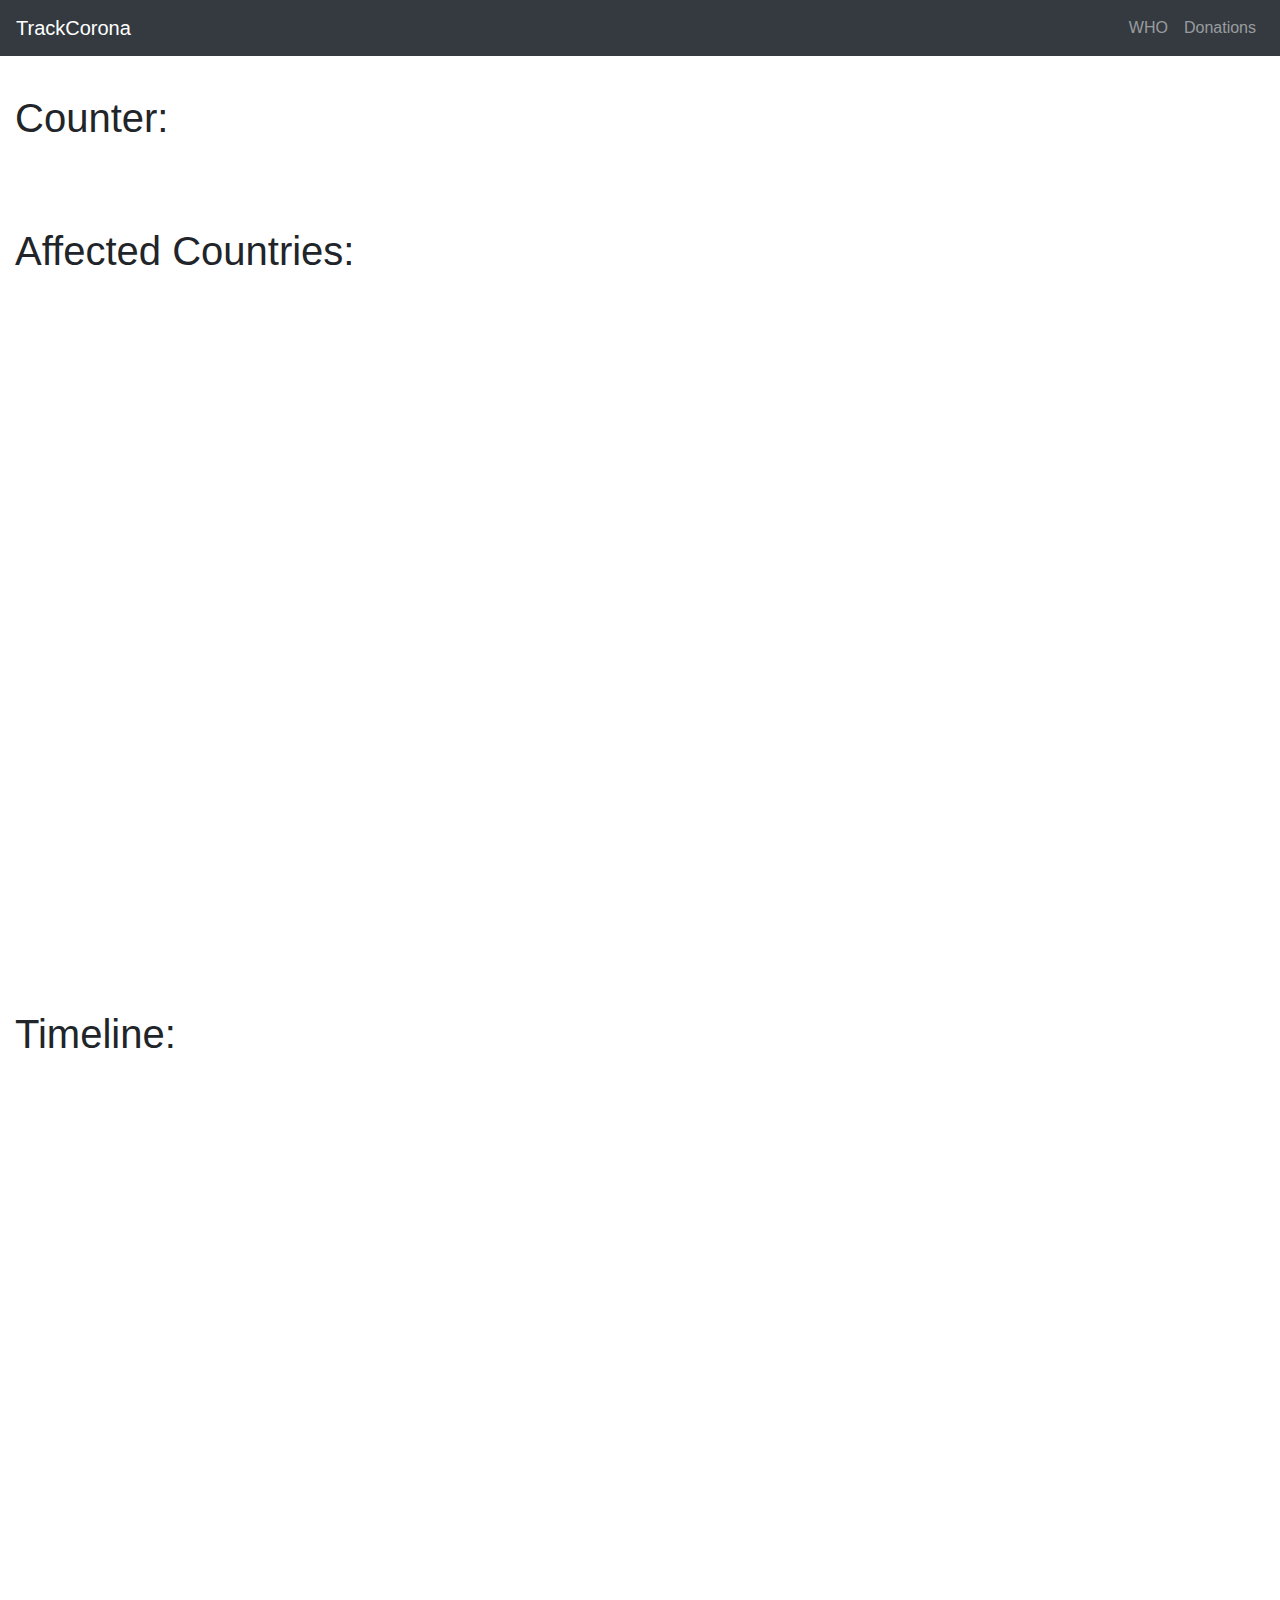
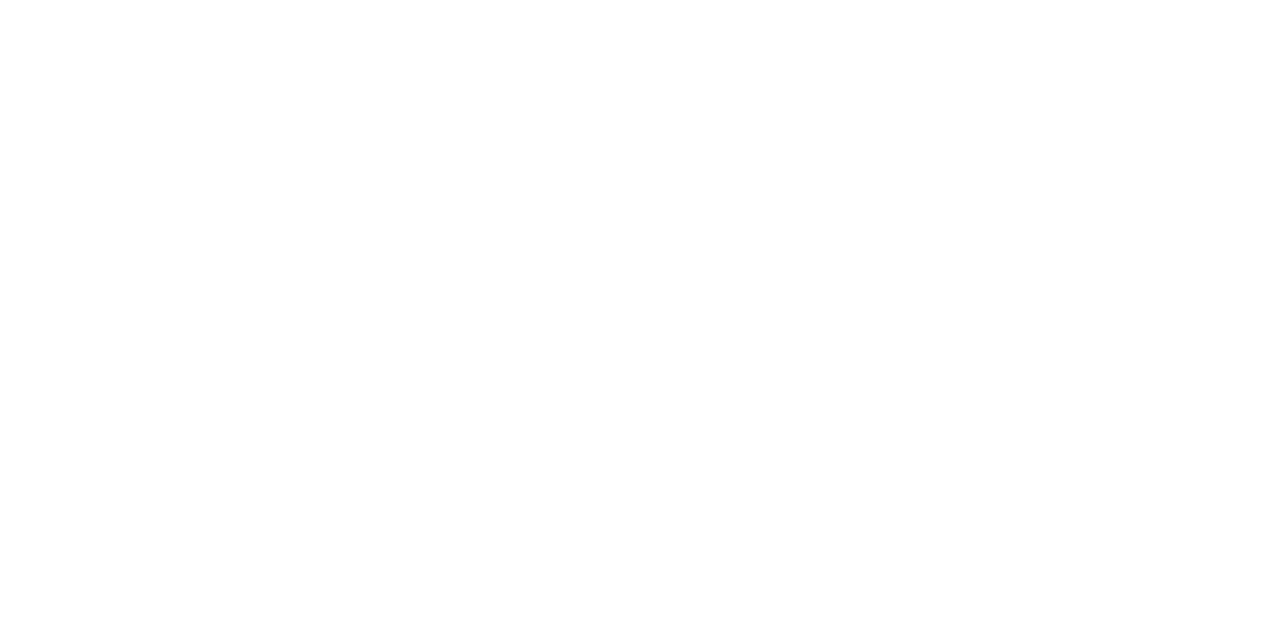
<file: template/mainapp/index.html>
<!DOCTYPE html>
<html>

<head>
    <meta charset="utf-8">
    <title>TrackCorona</title>
    <!-- link for css -->
    <link rel="stylesheet" href="../../static/mainapp/css/indexmaster.css">
    <!-- css bootsrap -->
    <link rel="stylesheet" href="https://stackpath.bootstrapcdn.com/bootstrap/4.4.1/css/bootstrap.min.css" integrity="sha384-Vkoo8x4CGsO3+Hhxv8T/Q5PaXtkKtu6ug5TOeNV6gBiFeWPGFN9MuhOf23Q9Ifjh" crossorigin="anonymous">
</head>

<body>
    <!-- Nav Bar -->
    <nav class="navbar navbar-expand-lg navbar-dark bg-dark  ">
        <a class="navbar-brand" href="#">TrackCorona</a>

        <button class="navbar-toggler" type="button" data-toggle="collapse" data-target="#navbarSupportedContent" aria-controls="navbarSupportedContent" aria-expanded="false" aria-label="Toggle navigation">
            <span class="navbar-toggler-icon"></span>
        </button>
        <div class="collapse navbar-collapse" id="navbarSupportedContent">
            <ul class="navbar-nav ml-auto">
                <li class="nav-item "">
                <a class=" nav-link" href="">WHO</a>
                </li>
                <li class="nav-item "">
                <a class=" nav-link" href="">Donations</a>
                </li>
            </ul>
        </div>
    </nav>
    
    
    <div class="container-fluid">
        <h1>Counter:</h1>
    </div>


    <div class="container-fluid">

        <h1>Affected Countries:</h1>
        <div class="row">
            <!-- section for map -plots -->

            <div class="col-md-6">

                <iframe class="worldmap" src="https://datastudio.google.com/embed/reporting/bc324fe4-dede-465e-8490-8e1a2b78fa99/page/JODJB" frameborder="0" style="border:0" allowfullscreen></iframe>
            </div>
            <div class="col-md-6 ">
                <!-- <h1>Statistics:</h1> -->
                <iframe class="stats " src="https://datastudio.google.com/embed/reporting/5850155e-d01a-4559-a28e-f495758d275c/page/z79IB" frameborder="0" style="border:0" allowfullscreen></iframe>
            </div>


            <!-- <iframe class="map-1" src="https://datastudio.google.com/embed/reporting/9661e472-10d0-470d-bb31-90d4eb013772/page/238IB" frameborder="0" style="border:0" allowfullscreen></iframe> -->
        </div>
    </div>

    <div class="container-fluid">
        <h1>Timeline:</h1>
        <iframe class="map-1" src="https://datastudio.google.com/embed/reporting/9661e472-10d0-470d-bb31-90d4eb013772/page/238IB" frameborder="0" style="border:0" allowfullscreen></iframe>

    </div>

    <div class="container-fluid">
        <iframe class="pie" src="https://datastudio.google.com/embed/reporting/856ad975-3757-4c3c-961a-bd13c718032a/page/S0CJB" frameborder="0" style="border:0" allowfullscreen></iframe>
    </div>






    <!-- bootstap scripts -->
    <script src="https://code.jquery.com/jquery-3.4.1.slim.min.js" integrity="sha384-J6qa4849blE2+poT4WnyKhv5vZF5SrPo0iEjwBvKU7imGFAV0wwj1yYfoRSJoZ+n" crossorigin="anonymous"></script>
    <script src="https://cdn.jsdelivr.net/npm/popper.js@1.16.0/dist/umd/popper.min.js" integrity="sha384-Q6E9RHvbIyZFJoft+2mJbHaEWldlvI9IOYy5n3zV9zzTtmI3UksdQRVvoxMfooAo" crossorigin="anonymous"></script>
    <script src="https://stackpath.bootstrapcdn.com/bootstrap/4.4.1/js/bootstrap.min.js" integrity="sha384-wfSDF2E50Y2D1uUdj0O3uMBJnjuUD4Ih7YwaYd1iqfktj0Uod8GCExl3Og8ifwB6" crossorigin="anonymous"></script>
</body>

</html>
</file>
<file: static/mainapp/css/indexmaster.css>
.container-fluid{
    padding : 3% 7%;
}

h1{
    margin-left: auto;
}
.map-1{
    width:1000px;
    height:500px;
    display: block;
    margin-left: auto;
    margin-right: auto;
    width: 70%;
}
.pie{
    width:1200px;
    height:550px;
    display: block;
    margin-left: auto;
    margin-right: auto;
    width: 85%;
    /* height:105%; */
}
.stats{
    width:650px;
    height:650px;
    display: block;
    margin-left: auto;
    margin-right: auto;
}
.worldmap{
    width:700px;
    height:650px;
    display: block;
    margin-left: auto;
    margin-right: auto;
}
</file>
